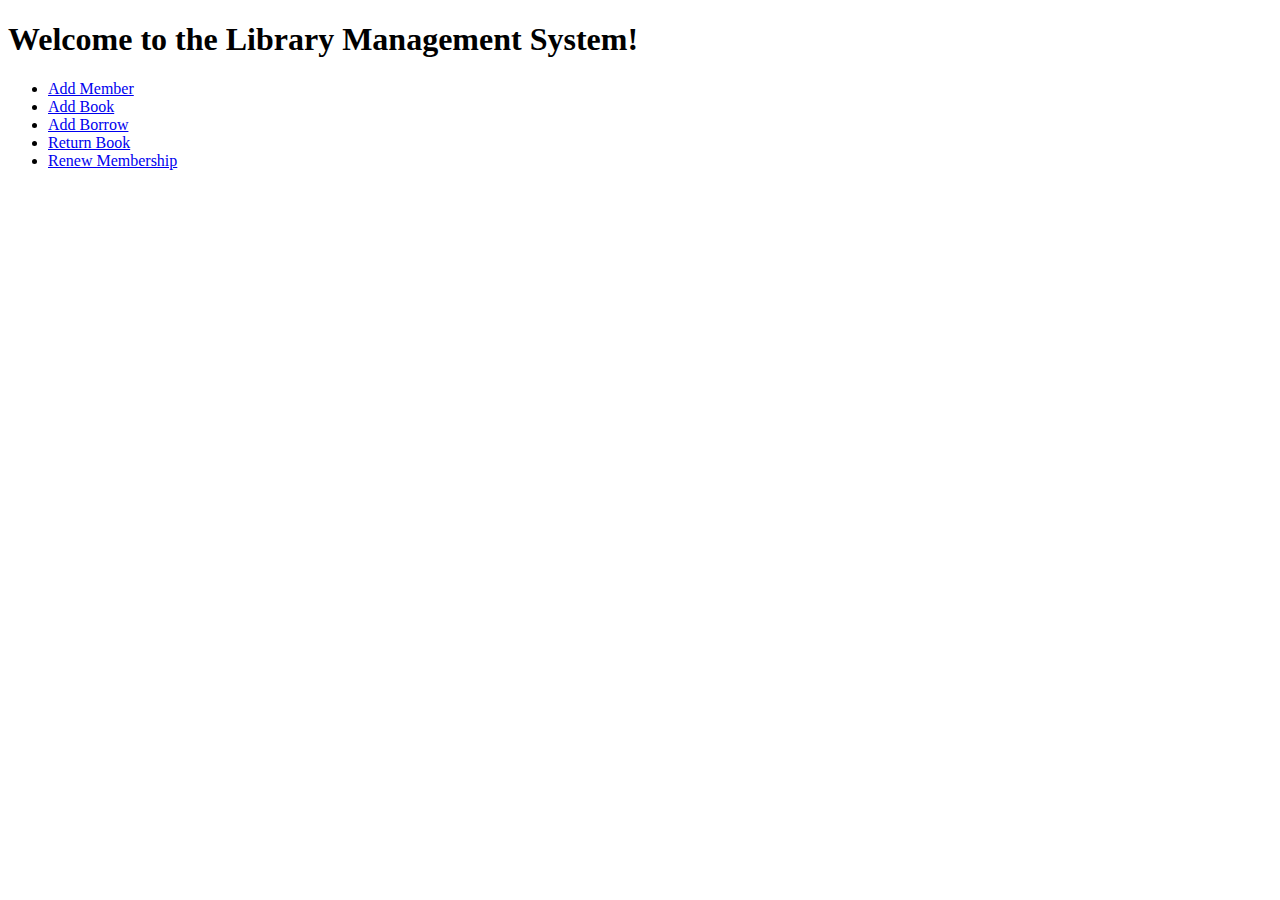
<file: App/templates/index.html>
<!DOCTYPE html>
<html lang="en">
<head>
    <meta charset="UTF-8">
    <title>Homepage</title>
</head>
<body>
    <h1>Welcome to the Library Management System!</h1>
    <ul>
        <li><a href="/add_member">Add Member</a></li>
        <li><a href="/add_book">Add Book</a></li>
        <li><a href="/add_borrow">Add Borrow</a></li>
        <li><a href="/return_book">Return Book</a></li>
        <li><a href="/renew_membership">Renew Membership</a></li>
    </ul>
</body>
</html>
</file>
